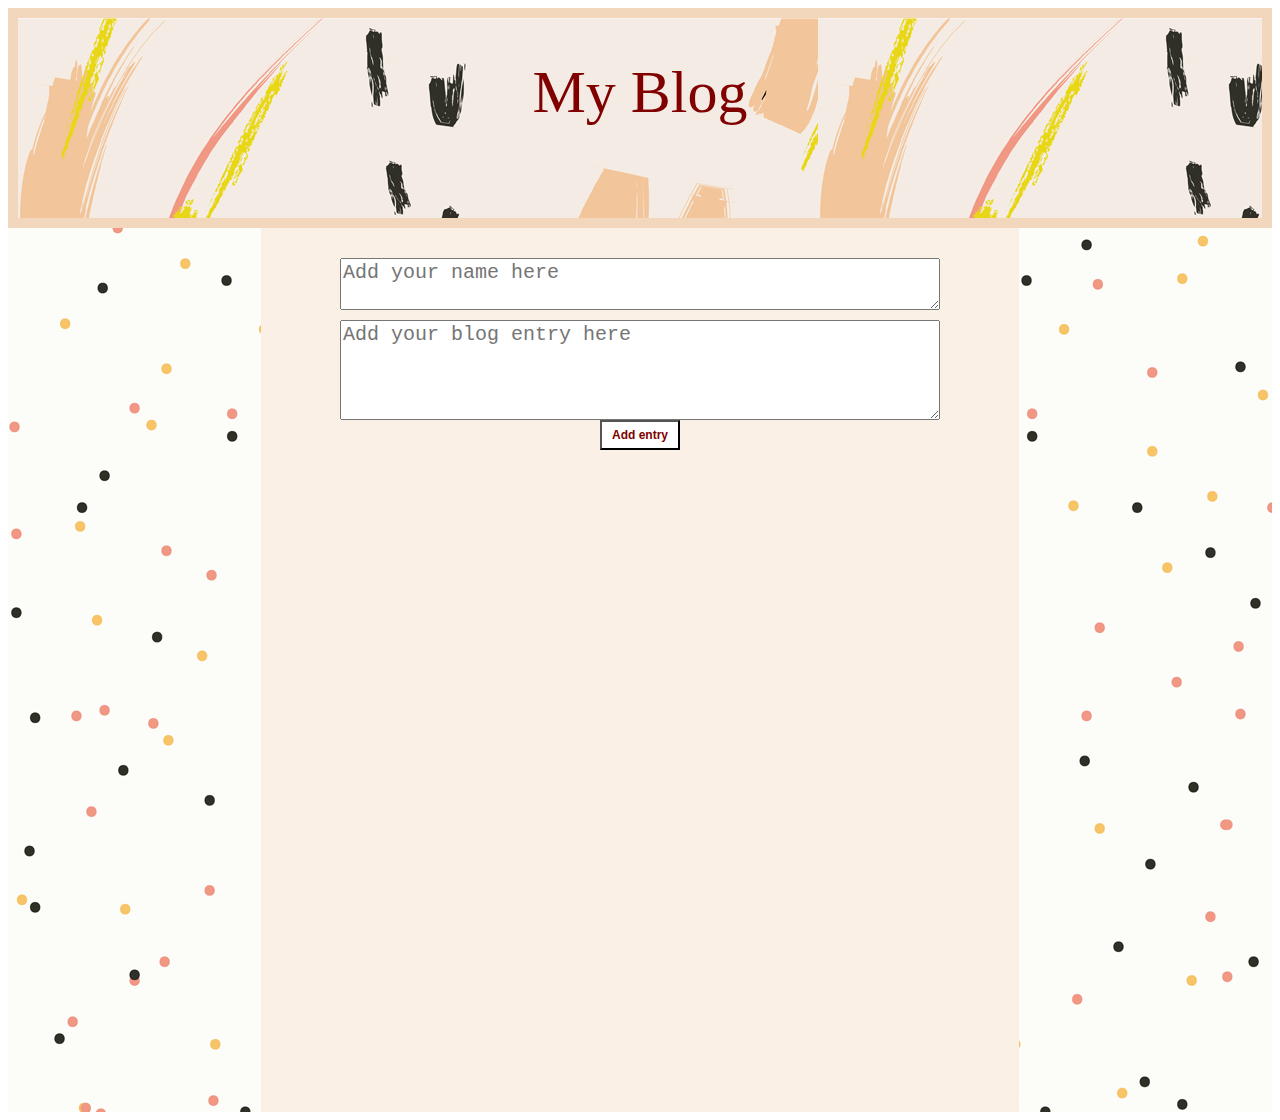
<file: blog-starter/index.html>
<html>
  <head>
    <link href="main.css" rel="stylesheet" />
  </head>
  <body>
    <div class="header centerChildren"><div id="headerText">My Blog</div></div>
    <div id="blogBody">
      <div id="blogBodyInner">
        <div id="blogEntryContainer" class="centerChildren">
          <textarea id="blogEntryName" placeholder="Add your name here"></textarea>
          <textarea id="blogEntryText" placeholder="Add your blog entry here"></textarea>
          <br/>
          <button id="addEntryBtn" onclick="addEntryToBlog()">Add entry</button>
        </div>
        <div id="blogDetails">
          
        </div>
      </div>
    </div>
    <script src="blog.js" type="text/javascript"></script>
  </body>
</html>
</file>
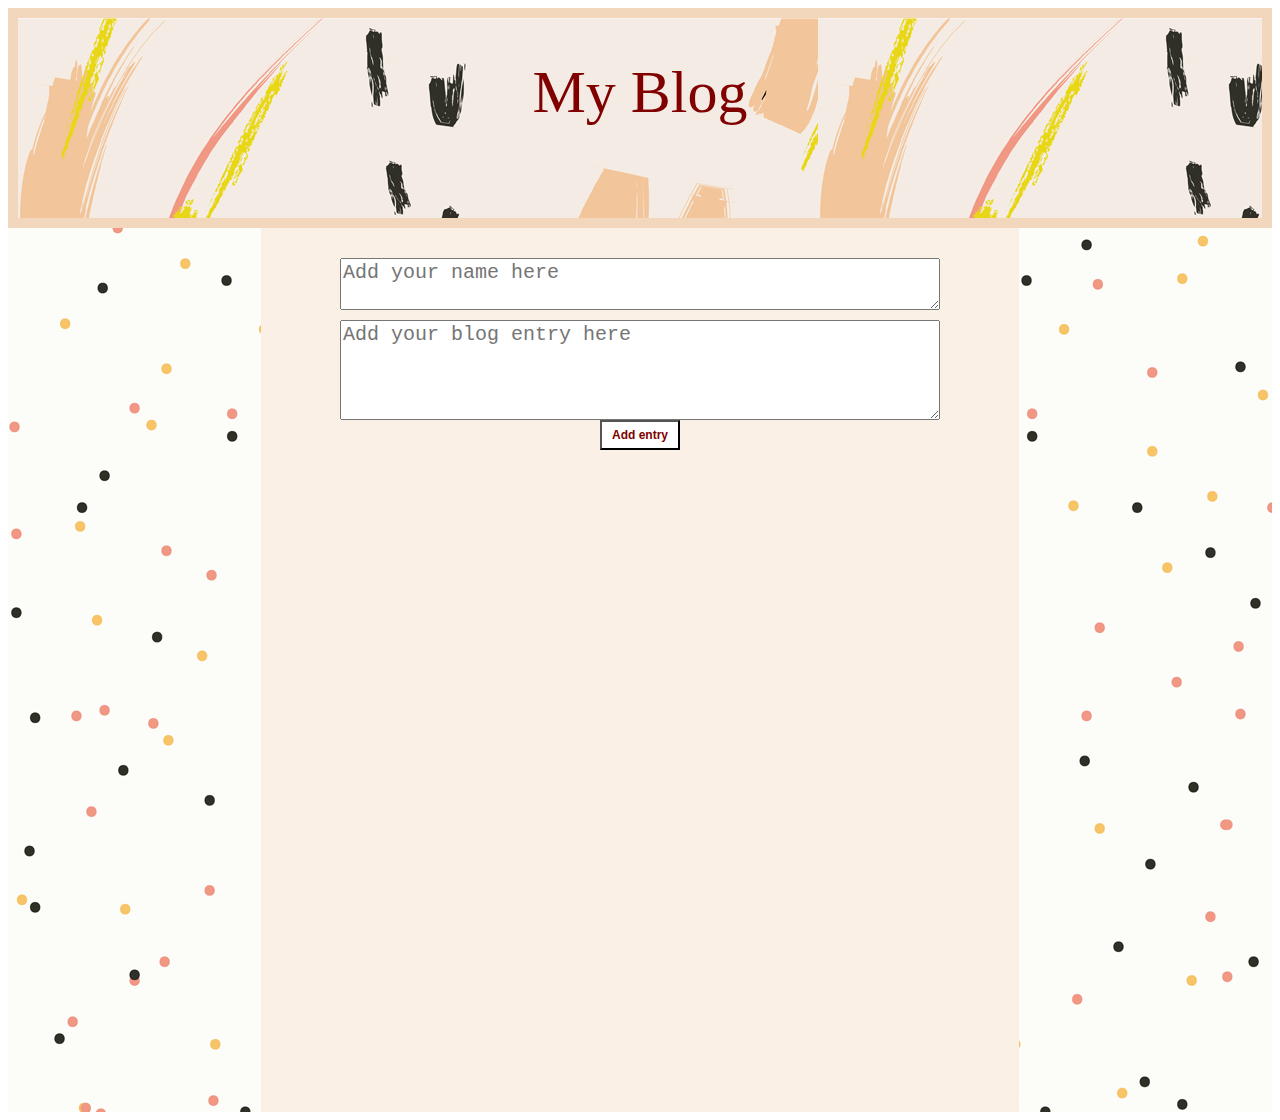
<file: blog/index.html>
<html>
  <head>
    <link href="main.css" rel="stylesheet" />
    <script src="blog.js" type="text/javascript"></script>
  </head>
  <body>
    <div class="header centerChildren"><div id="headerText">My Blog</div></div>
    <div id="blogBody">
      <div id="blogBodyInner">
        <div id="blogEntryContainer" class="centerChildren">
          <textarea id="blogEntryName" placeholder="Add your name here"></textarea>
          <textarea id="blogEntryText" placeholder="Add your blog entry here"></textarea>
          <br/>
          <button id="addEntryBtn" onclick="addEntryToBlog()">Add entry</button>
        </div>
        <div id="blogDetails">
        </div>
      </div>
    </div>
  </body>
</html>
</file>
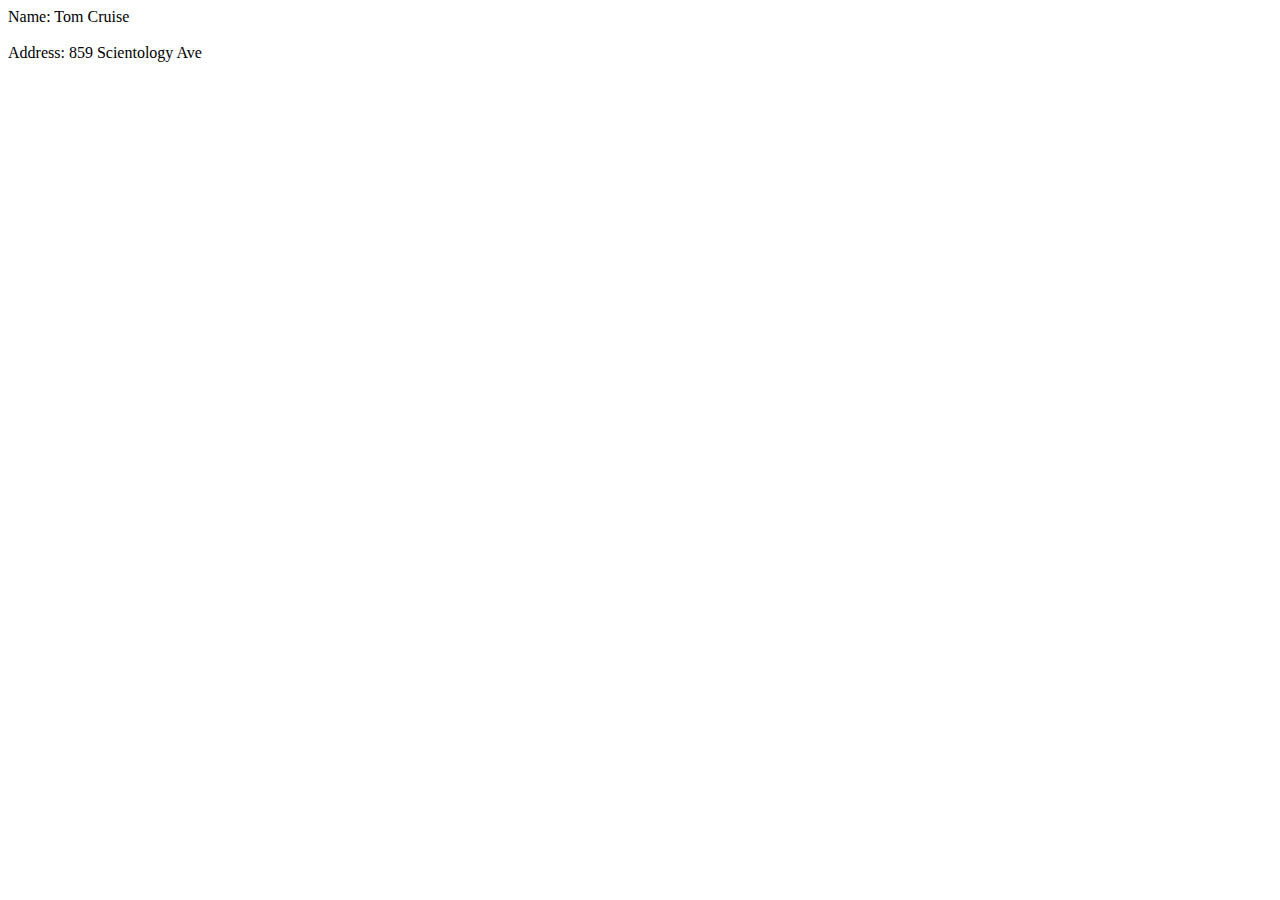
<file: class_starter/index.html>
<html>
  <head>
  </head>
  <body>
    <div>
      <span>Name: </span>
      <span id="myName"></span>
      <br/><br/>

      <span>Address: </span>
      <span id="myAddress"></span>
    </div>
    <script type="text/javascript" src="class_starter.js"></script>
  </body>
</html>
</file>
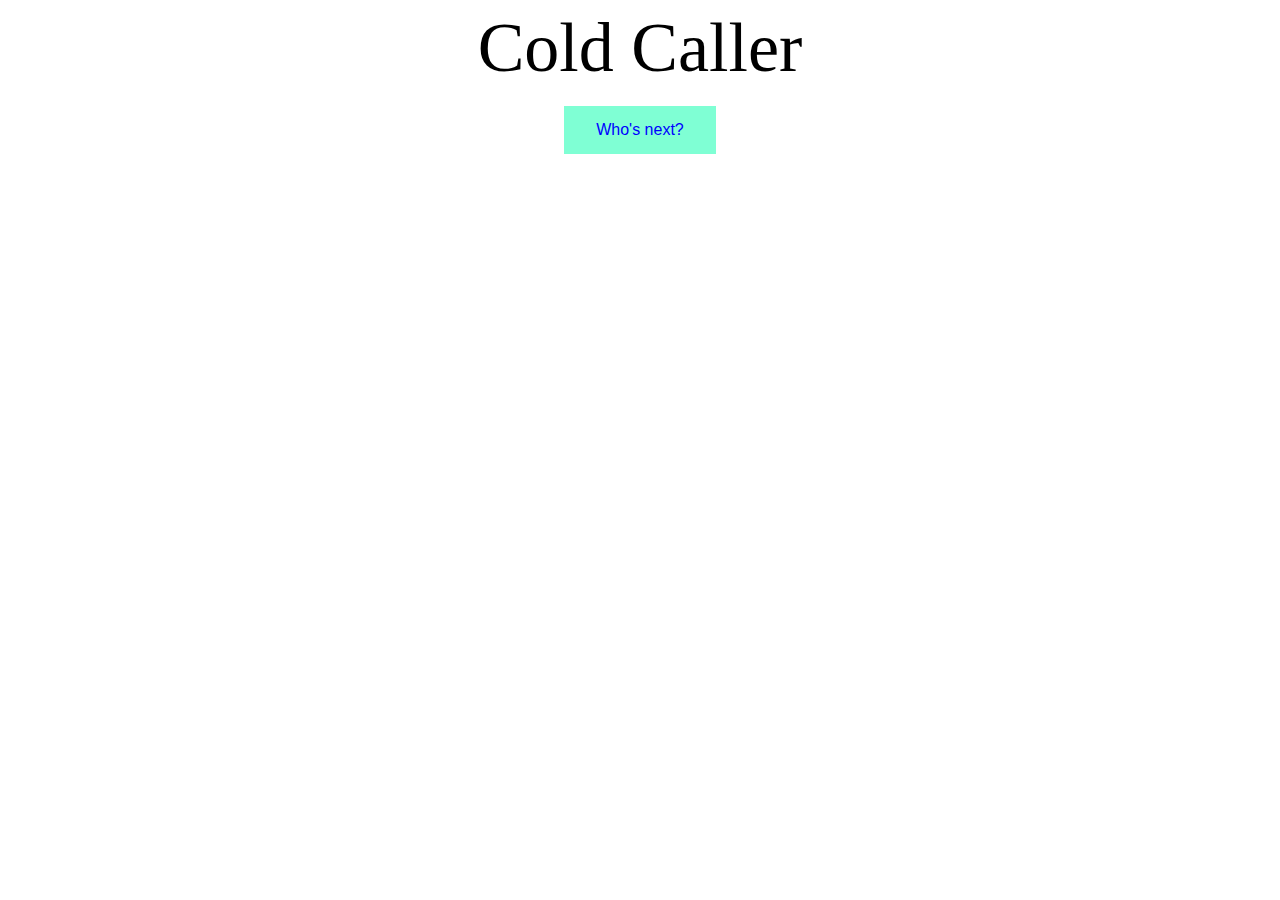
<file: cold_caller/index.html>
<!doctype html>
<html>
<head>
  <link rel="stylesheet" type="text/css" href="./css/assetsPanel.css">
  <script type="text/javascript" src="test-basic.js"></script>
</head>
  <body>
    <div id="container">
      <div id="title">Cold Caller</div><br/>
      <button onclick="getRandomName()">Who's next?</button>
      <div id="nameContainer"></div>
    </div>
  </body>
</html>
</file>
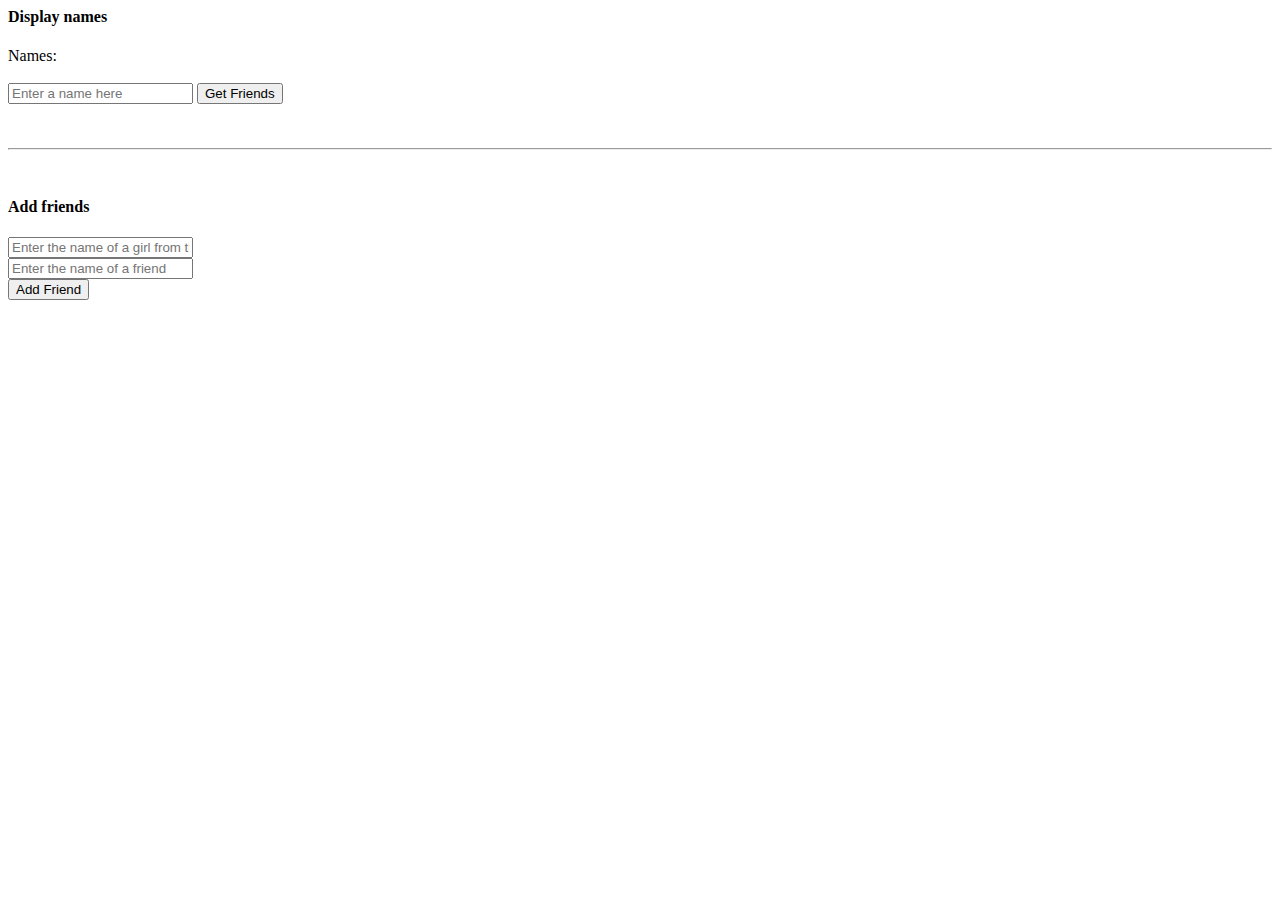
<file: social_network_starter/index.html>
<html>
  <head>
  </head>
  <body>
    <div>
      <h4>Display names</h4>
      <span>Names: </span>
      <span id="names"></span>
      <br/><br/>

      <input id="nameInput" placeholder="Enter a name here"></input>
      <button id="getNameBtn" onclick="getFriends()">Get Friends</button>
      <br/><br/>

      <div id="friends"></div>

      <br/><hr/><br/>

      <h4>Add friends</h4>
      <input id="nameOfGirl" placeholder="Enter the name of a girl from the list" />
      <br/>
      <input id="nameOfFriend" placeholder="Enter the name of a friend" />
      <br/>
      <button id="addFriend" onclick="addFriend()">Add Friend</button

    </div>
    <script type="text/javascript" src="social_network.js"></script>
  </body>
</html>
</file>
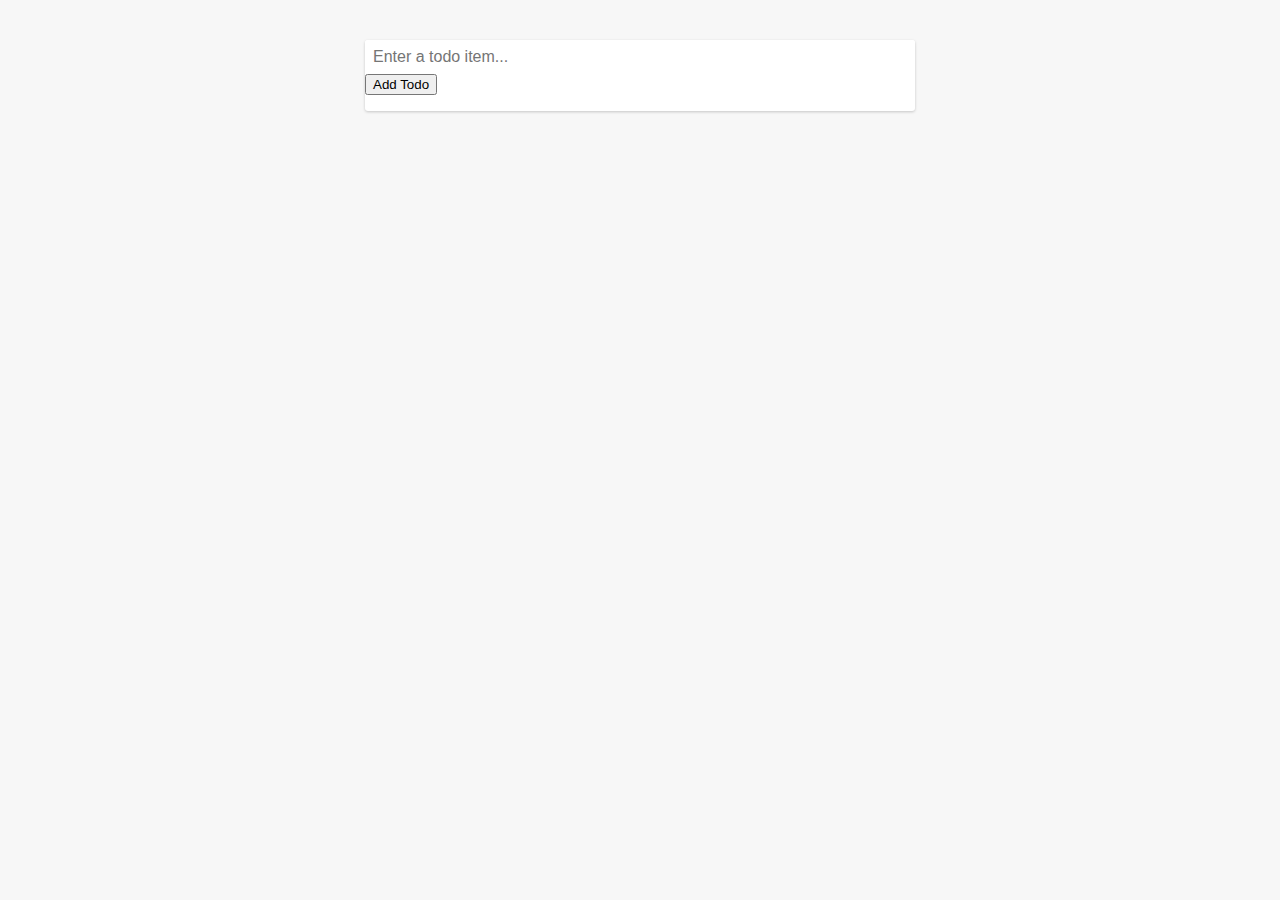
<file: todo/index.html>
<!DOCTYPE html>
<html lang="en">
<head>
  <meta charset="utf-8">
  <title>Todo List App</title>

  <link rel="stylesheet" href="style.css">
</head>
<body>
  <div id="page-wrapper">
    <input type="text" name="new-todo" id="new-todo" placeholder="Enter a todo item..." required>
    <button onclick="addTodo()">Add Todo</button>

    <!-- Todo Item List -->
    <ul id="todo-items"></ul>
  </div>

  <script src="db.js"></script>
  <script src="app.js"></script>
</body>
</html
</file>
<file: blog-starter/main.css>
body {
}

.centerChildren {
  text-align: center;
}

.header {
  font-size: 60px;
  font-family: fantasy;
  color:maroon;
  background-image: url("headerbg.png");
  height: 200px;
  border: 10px solid #f2d7bc;
}

#headerText {
  padding-top: 40px;
}

#addEntryBtn {
  width: 80px;
  height: 30px;
  background-color: white;
  color: maroon;
  font-size: 12px;
  font-weight: 700;
}

#blogEntryContainer {
  padding-top: 30px;
  padding-bottom: 40px;
}

#blogEntryText {
  height: 100px;
  width: 600px;
  font-size: 20px;
}

#blogEntryName {
  width: 600px;
  margin-bottom: 10px;
  font-size: 20px;
}

#blogDetails {
  width: 800px;
  padding-left: 30px;
  padding-right: 30px;
}

.blogEntry {
  margin-bottom: 5px;
  font-size: 20px;
  color: maroon;
}

.blogDate {
  margin-bottom: 20px;
  font-size: 12px;
  color: maroon;
}

#blogBody {
  background-image: url("blogbg.png");
  height: 100%;
  border-top
}

#blogBodyInner {
  width: 60%;
  margin: 0 auto;
  background-color: linen;
  height: 100%;
}
</file>
<file: blog/main.css>
body {
}

.centerChildren {
  text-align: center;
}

.header {
  font-size: 60px;
  font-family: fantasy;
  color:maroon;
  background-image: url("headerbg.png");
  height: 200px;
  border: 10px solid #f2d7bc;
}

#headerText {
  padding-top: 40px;
}

#addEntryBtn {
  width: 80px;
  height: 30px;
  background-color: white;
  color: maroon;
  font-size: 12px;
  font-weight: 700;
}

#blogEntryContainer {
  padding-top: 30px;
  padding-bottom: 40px;
}

#blogEntryText {
  height: 100px;
  width: 600px;
  font-size: 20px;
}

#blogEntryName {
  width: 600px;
  margin-bottom: 10px;
  font-size: 20px;
}

#blogDetails {
  width: 800px;
  padding-left: 30px;
  padding-right: 30px;
}

.blogEntry {
  margin-bottom: 5px;
  font-size: 20px;
  color: maroon;
}

.blogDate {
  margin-bottom: 20px;
  font-size: 12px;
  color: maroon;
}

#blogBody {
  background-image: url("blogbg.png");
  height: 100%;
  border-top
}

#blogBodyInner {
  width: 60%;
  margin: 0 auto;
  background-color: linen;
  height: 100%;
}
</file>
<file: cold_caller/css/assetsPanel.css>
#container {
  display: flex;
  align-items: center;
  flex-direction: column;
}

#title {
  font-size: 70px;
}

#nameContainer {
  font-size: 100px;
}

button {
  background-color: #7FFFD4; /* Green */
  border: none;
  color: #00008B;
  padding: 15px 32px;
  text-align: center;
  text-decoration: none;
  display: inline-block;
  font-size: 16px;
  color: blue;
}
</file>
<file: todo/style.css>
* { -moz-box-sizing: border-box; -webkit-box-sizing: border-box; box-sizing: border-box; }

body, html {
  padding: 0;
  margin: 0;
}

body {
  font-family: Helvetica, Arial, sans-serif;
  color: #545454;
  background: #F7F7F7;
}

#page-wrapper {
  width: 550px;
  margin: 2.5em auto;
  background: #FFF;
  box-shadow: 0 1px 3px rgba(0,0,0,0.2);
  border-radius: 3px;
}

#new-todo-form {
  padding: 0.5em;
  background: #0088CC;
  border-top-left-radius: 3px;
  border-top-right-radius: 3px;
}

#new-todo {
  width: 100%;
  padding: 0.5em;
  font-size: 1em;
  border-radius: 3px;
  border: 0;
}

#todo-items {
  list-style: none;
  padding: 0.5em 1em;
  margin: 0;
}

#todo-items li {
  font-size: 0.9em;
  padding: 0.5em;
  background: #FFF;
  border-bottom: 1px solid #EEE;
  margin: 0.5em 0;
}

input[type="checkbox"] {
  margin-right: 10px;
}
</file>
